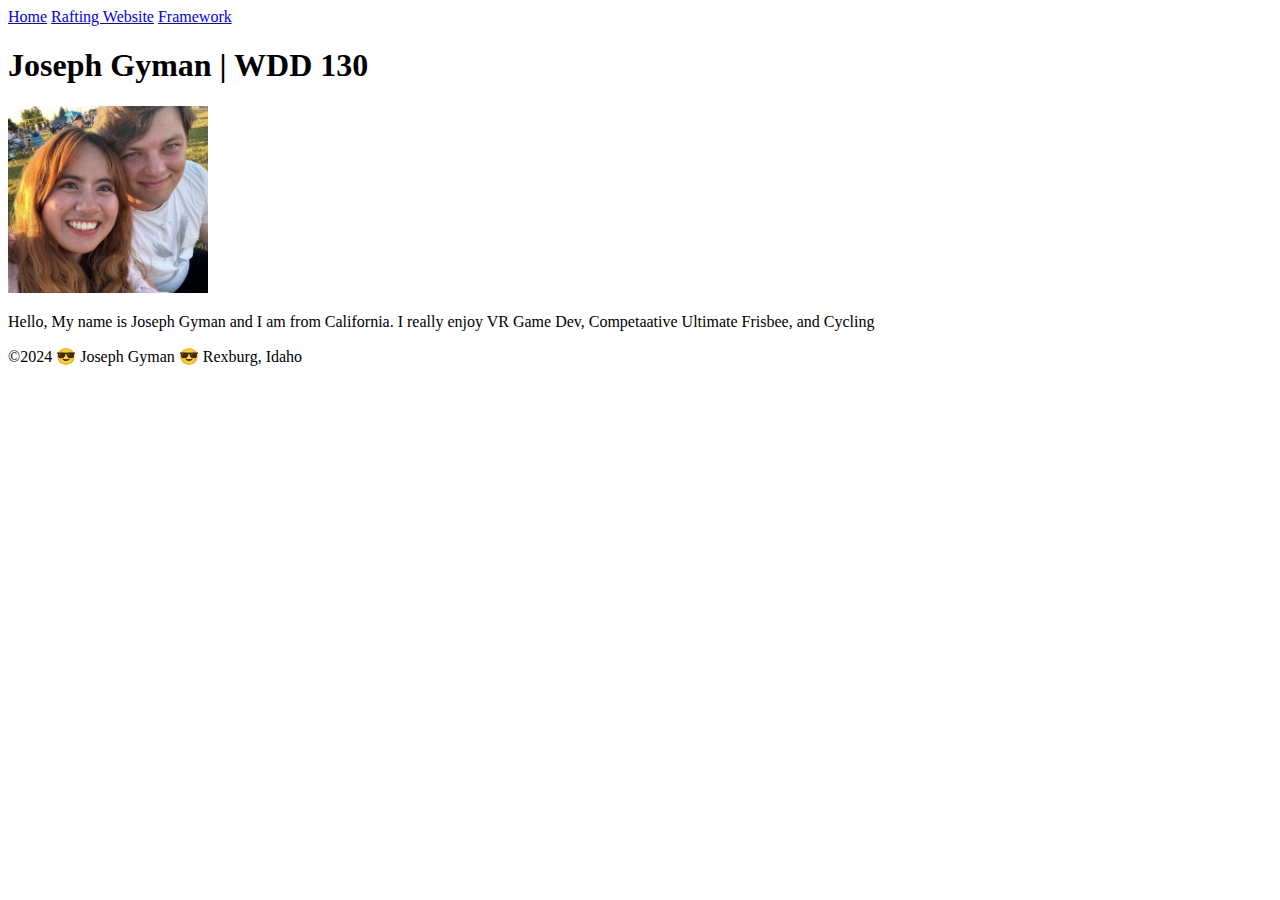
<file: index.html>
<!DOCTYPE html>
<html lang="en-US">
<head>
    <meta charset="UTF-8">
    <meta name="viewport" content="width=device-width, initial-scale=1.0">
    <title>Joseph Gyman | WDD 130</title>
    <meta name="description" content="Joseph Gyman, WDD 130, introduction to myself">
    <meta name="author" content="Joseph Gyman">
    <!--<link rel="stylesheet" href="styles/styles.css">-->
    
</head>
<body>
    <header>
        <nav>
            <a href="#">Home</a>
            <a href="wwr/index.html">Rafting Website</a>
            <a href="#">Framework</a>
        </nav>
    </header>
    <main>
        <h1>Joseph Gyman | WDD 130</h1>
        <img src="images/profile.PNG" alt="Hello my name is Joseph Gyman" width="200">
        <p>Hello, My name is Joseph Gyman and I am from California. I really enjoy VR Game Dev, Competaative Ultimate Frisbee, and Cycling</p>
    </main>
    <footer>
        <p>©2024 😎 Joseph Gyman 😎 Rexburg, Idaho</p>
    </footer>
</body>
</html>
</file>
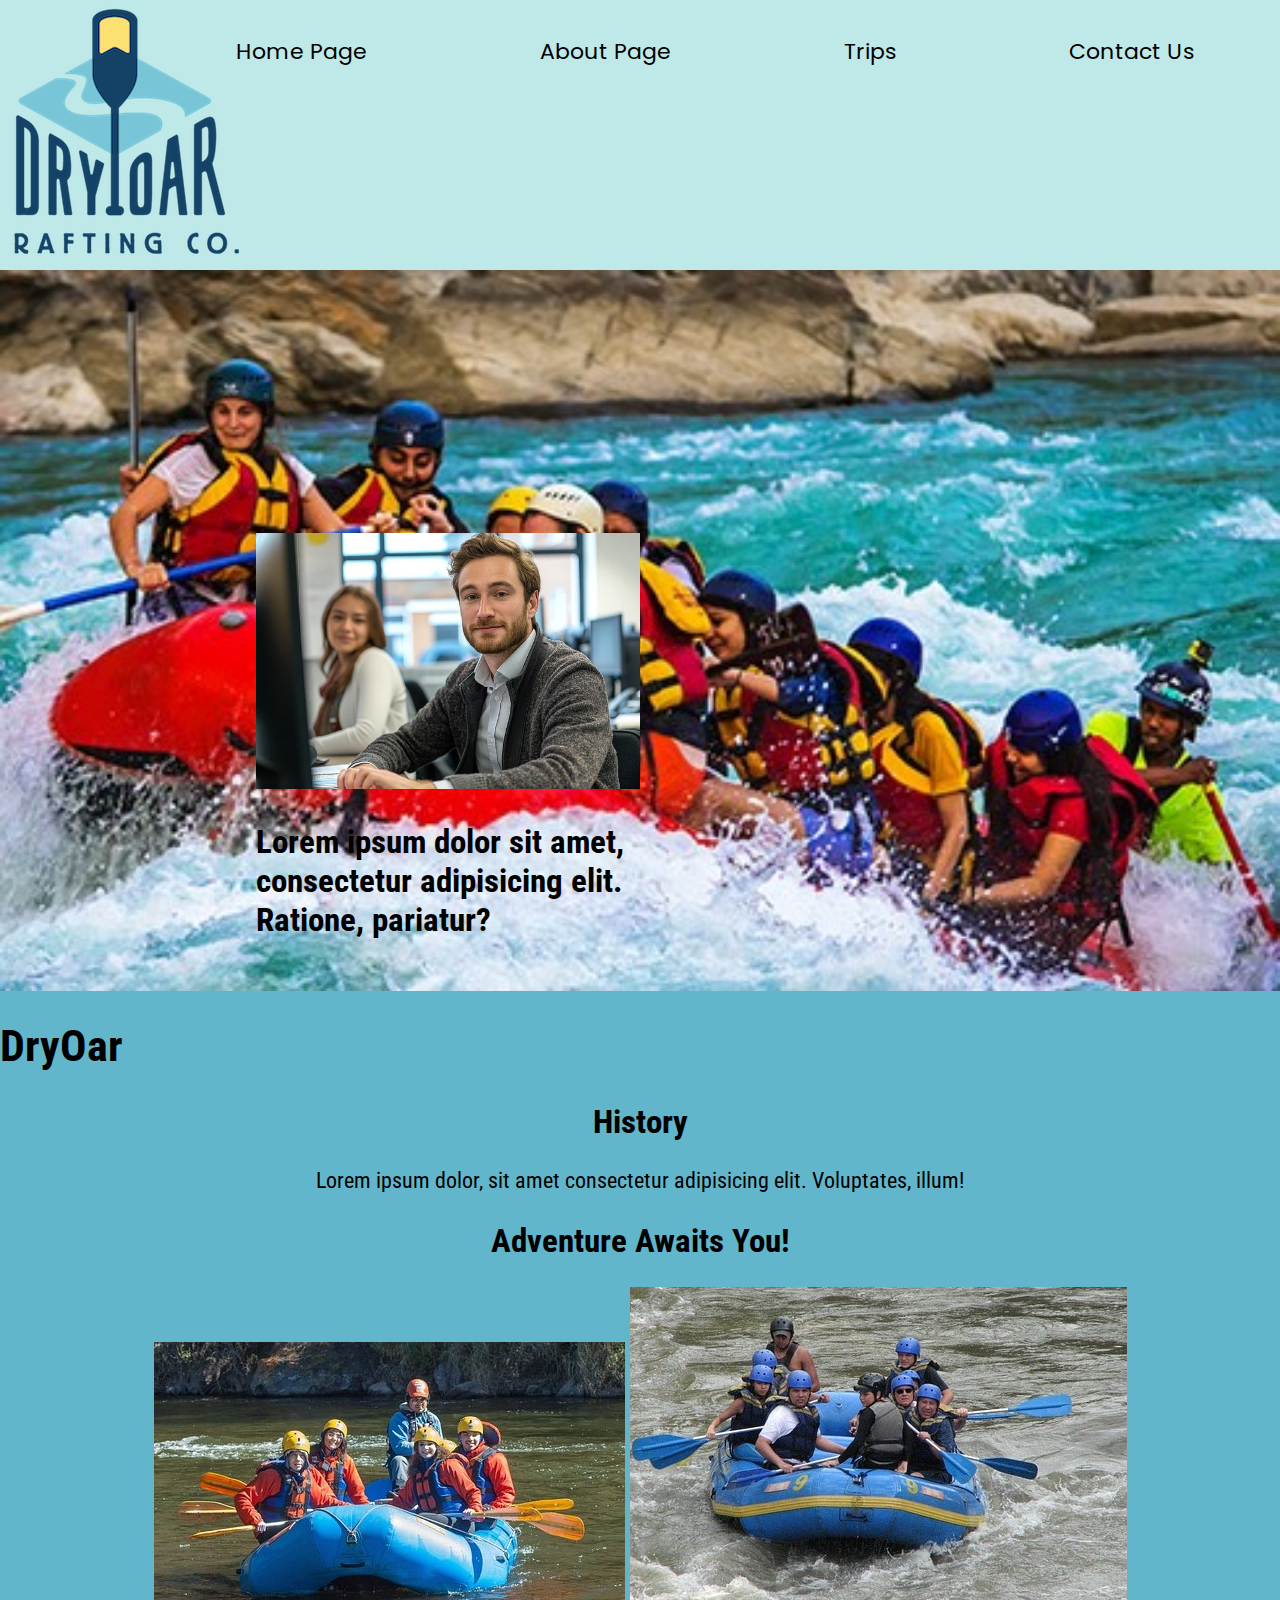
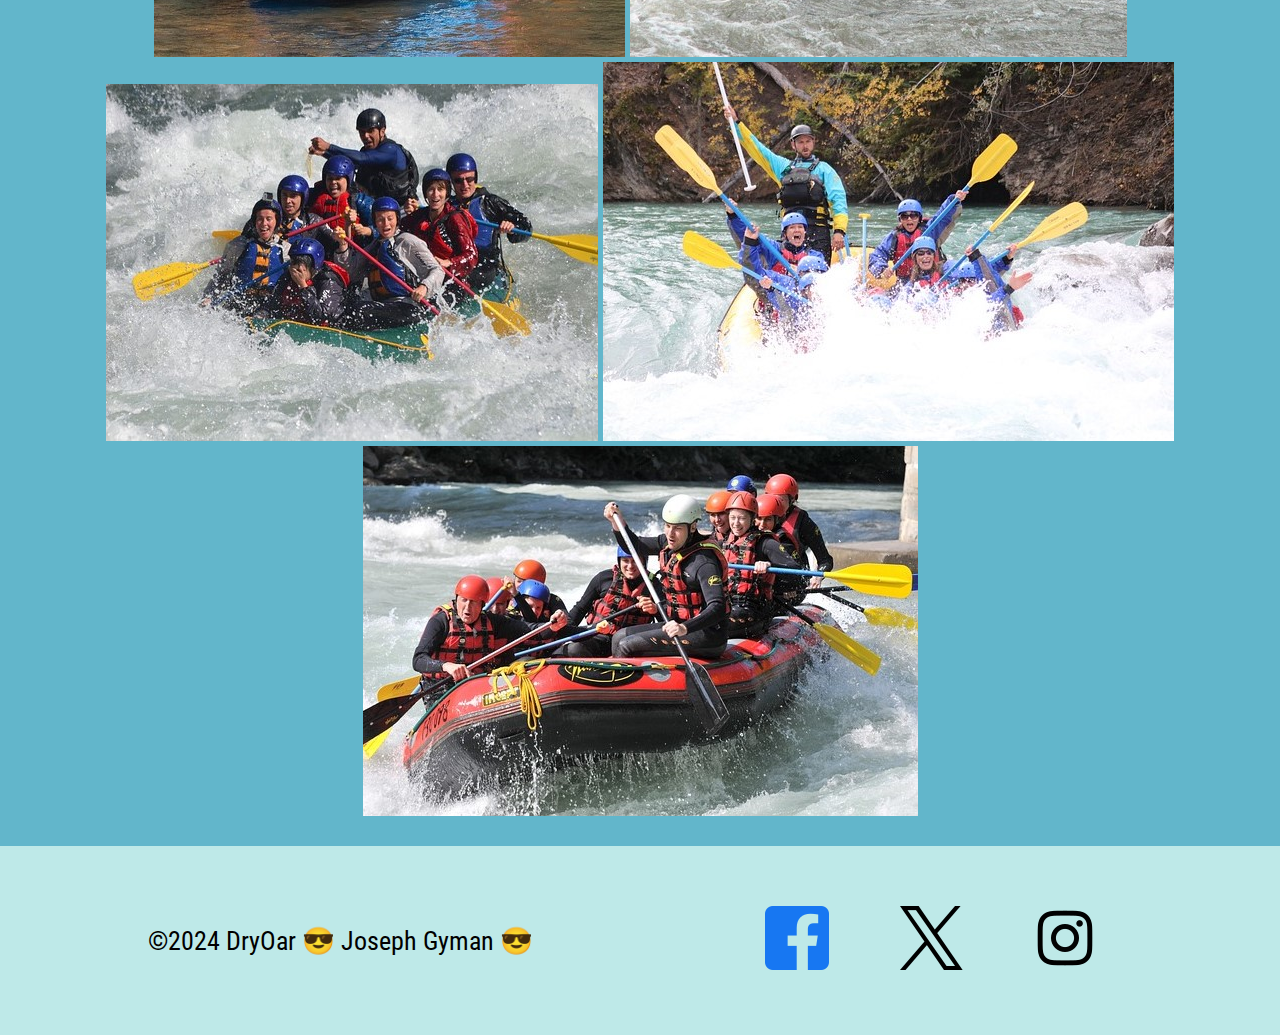
<file: wwr/index.html>
<!DOCTYPE html>
<html lang="en-US">
<head>
    <meta charset="UTF-8">
    <meta name="viewport" content="width=device-width, initial-scale=1.0">
    <title>wwr-about</title>
    <meta name="description" content="WWR about page">
    <meta name="author" content="Joseph Gyman">
    <link rel="preconnect" href="https://fonts.googleapis.com">
    <link rel="preconnect" href="https://fonts.gstatic.com" crossorigin>
    <link href="https://fonts.googleapis.com/css2?family=Poppins:ital,wght@0,100;0,200;0,300;0,400;0,500;0,600;0,700;0,800;0,900;1,100;1,200;1,300;1,400;1,500;1,600;1,700;1,800;1,900&family=Roboto+Condensed:ital,wght@0,100..900;1,100..900&display=swap" rel="stylesheet">
    <link rel="stylesheet" href="styles/rafting.css">
</head>
<body>
    <header>
        <img src="images/dryoarlogo3.png" alt="DryOar Logo">
        <nav>
            <a href="index.html">Home Page</a>
            <a href="about.html">About Page</a>
            <a href="trips.html">Trips</a>
            <a href="contact.html">Contact Us</a>
        </nav>
    </header>
    <main>
        <div class="hero">
            <img src="images/rafting18_600.jpg" alt="Rafting Image">
            <h1>DryOar</h1>
            <article>
                <h2>
                    <img src="images/thumb.PNG" alt="Happy Employee">
                    <p>Lorem ipsum dolor sit amet, consectetur adipisicing elit. Ratione, pariatur?</p>
                </h2>
            </article>
        </div>
        <section>
            <h2>History</h2>
            <p>Lorem ipsum dolor, sit amet consectetur adipisicing elit. Voluptates, illum!</p>
        </section>
        <section>
            <h2>Adventure Awaits You!</h2>
            <img src="images/raft1.jpg" alt="Rafting Image">
            <img src="images/raft2.jpg" alt="Rafting Image">
            <img src="images/raft3.jpg" alt="Rafting Image">
            <img src="images/raft4.jpg" alt="Rafting Image">
            <img src="images/raft5.jpg" alt="Rafting Image">
        </section>
    </main>
    <footer>
        <p>©2024 DryOar 😎 Joseph Gyman 😎</p>
        <nav class="sociallinks">
            <a href="https://facebook.com">
                <img src="images/facebook.webp" alt="facebook logo">
            </a>
            <a href="https://twitter.com">
                <img src="images/twitter.webp" alt="twitter logo">
            </a>
            <a href="https://instagram.com">
                <img src="images/insta.webp" alt="instagram logo">
            </a>
        </nav>
    </footer>
</body>
</html>
</file>
<file: styles/styles.css>
:root

nav{
    background-color: rgb(29, 29, 151);
    padding: 10px;
}

nav a{
    color: rgb(231, 229, 229);
    display: block;
    padding: 20px;
}

h1{
    color: rgb(141, 82, 189);
}

img{
    width: 150px;
    height: auto;
    border: 1px solid black;
    padding: 2px;
    box-shadow: 0 0 30px gray;
}

main{
    max-width: 840px;
}

aside{
    width: 20rem;
    margin: 1rem;
    border: 1px solid rgb(0 0 0/0.2);
    padding: 1rem;
    background-color: #eee;
    color: #333;
    text-align: center;
}

aside img{
    width: 200px;
    height: auto;
}

main img{
    width: 150px;
    height: auto;
}

p{
    padding: 0;
}

footer{
    margin-top: 15px;
    border-top: 1px solid #000;
    text-align: center;
}
</file>
<file: wwr/styles/rafting.css>
@import url('https://fonts.googleapis.com/css2?family=Poppins:ital,wght@1,300&family=Roboto+Condensed&display=swap');

:root {
    /* change the values below to your colors from your palette */
    --primary-color: #bee9e8   ;
    --secondary-color: #62b6cb ;
    --accent1-color: #1b4965;
    --accent2-color: #cae9ff;
  
    /* change the values below to your chosen font(s) */
    --heading-font: "Poppins";
    --paragraph-font: "Roboto Condensed", Helvetica, sans-serif;
  
    /* these colors below should be chosen from among your palette colors above */
    --headline-color-on-white: #1b4965;  /* headlines on a white background */ 
    --headline-color-on-color: #1b4965; /* headlines on a colored background */ 
    --paragraph-color-on-white: #bee9e8; /* paragraph text on a white background */ 
    --paragraph-color-on-color: #1b4965; /* paragraph text on a colored background */ 
    --paragraph-background-color: #bee9e8  ;
    --nav-link-color: #bee9e8;
    --nav-background-color: #1b4965 ;
    --nav-hover-link-color: #cae9ff;
    --nav-hover-background-color: #bee9e8;
  }

.roboto-condensed- {
    font-family: "Roboto Condensed", serif;
    font-optical-sizing: auto;
    font-weight: "400";
    font-style: normal;
}

.poppins-regular {
    font-family: "Poppins", serif;
    font-weight: 400;
    font-style: normal;
}
#content{
    max-width: 1600px;
    margin: 0 auto;
}
.hero img{
    display: block;
    width: 100%;
    height: auto;
}
.hero{
    position: relative;
}
article{
    position: absolute;
    bottom: 25px;
    width: 30%;
    right: 50%;
    bottom: 100px;
}
nav a{
    text-align: center;
    color: black;
    text-decoration: none;
    padding: 35px;
}
#hero-msg h1, #hero-msg h4{
    text-align: center;
}
.button-box{
    text-align: center;
}
main section{
    text-align: center;
}
#background{
    height: 725px;
    background-color: #62b6cb;
    grid-column: 1/11;
    grid-row: 4/9;
}
body {
    background-color: #62b6cb;
    font-family: "Roboto Condensed", Helvetica, sans-serif; 
    font-size: 22px;
    margin: 0;
    padding: 0;
}
header {
    background-color:#bee9e8;
    font-family:'Poppins', Times, serif ;
    display: grid;
    grid-template-columns: 150px auto;

}
nav a:hover {
    background-color: #62b6cb ;
    color: black;
}
.book, .join{
    background-color: #bee9e8;
    color:black;
    text-decoration: none;  
    font-size: 18px;
    padding: 15px 30px; 
    margin-top: 50px; 
    border-radius: 5px;

}
.book:hover, .join:hover{
    background-color: #62b6cb;
    color:black;
}
.msg{
    background-color: #bee9e8;
    font-size: 1.5em;
    padding: 35px;
    grid-column: 6/10;
    grid-row: 6/7;
    box-shadow: 5px 5px 10px #6f7364;
}
footer{
    background-color: #bee9e8;
    color:black;
    padding: 25px 50px;
    margin-top: 200px;
    display: flex;
    justify-content: space-around;
    align-items: center;
}
h4{
    color:black;
}
footer p{
    font-size: 1.2em;
}

nav{
    display: flex;
    justify-content: space-around;
}

footer {
    margin-top: 25px;
}
</file>
